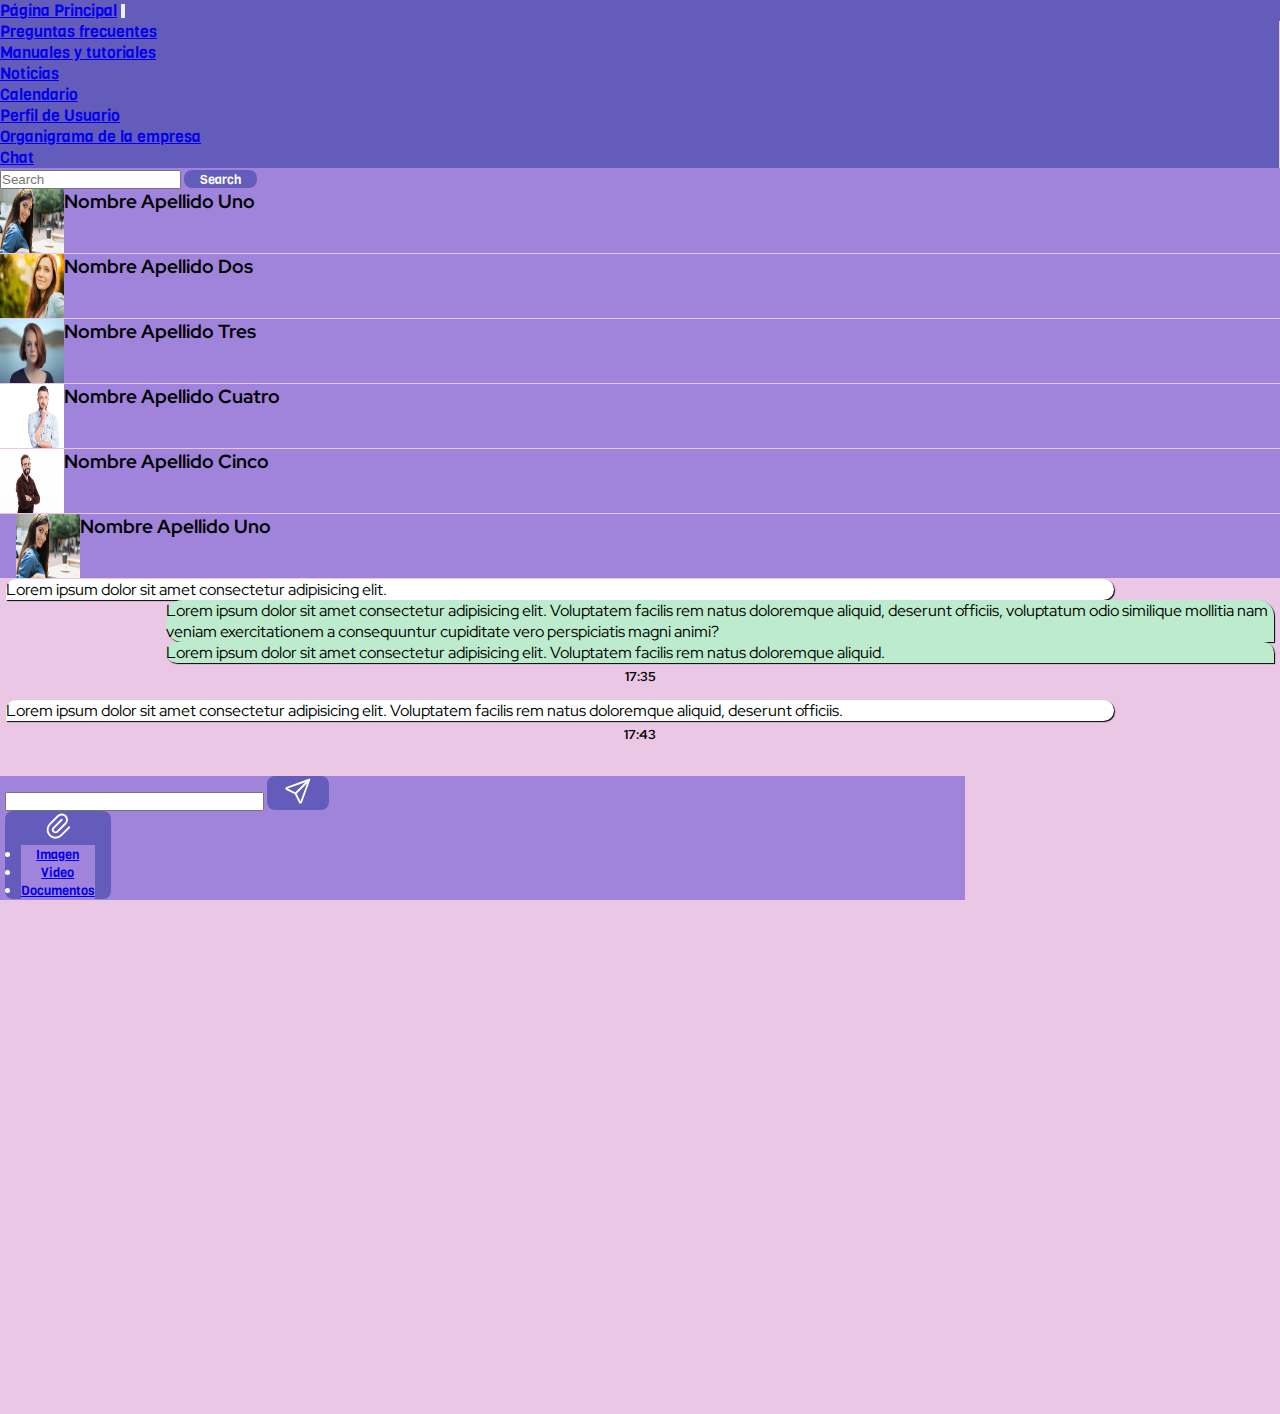
<file: chat.html>
<!DOCTYPE html>
<html lang="en">

<head>
    <meta charset="UTF-8">
    <meta http-equiv="X-UA-Compatible" content="IE=edge">
    <meta name="viewport" content="width=device-width, initial-scale=1.0">
    <link rel="stylesheet" href="assets/css/style.css">
    <link href="https://cdn.jsdelivr.net/npm/bootstrap@5.2.3/dist/css/bootstrap.min.css" rel="stylesheet"
        integrity="sha384-rbsA2VBKQhggwzxH7pPCaAqO46MgnOM80zW1RWuH61DGLwZJEdK2Kadq2F9CUG65" crossorigin="anonymous">
        <link rel="preconnect" href="https://fonts.googleapis.com">
        <link rel="preconnect" href="https://fonts.gstatic.com" crossorigin>
        <link href="https://fonts.googleapis.com/css2?family=Red+Hat+Display:wght@300;400&family=Viga&display=swap" rel="stylesheet">
    <title>Document</title>
</head>

<body>
    <header>
        <nav class="navbar navbar-expand-lg">
            <div class="container-fluid">
                <a class="navbar-brand text-light fw-bold text-light" href="#">Página Principal</a>
                <button class="navbar-toggler" type="button" data-bs-toggle="collapse"
                    data-bs-target="#navbarSupportedContent" aria-controls="navbarSupportedContent"
                    aria-expanded="false" aria-label="Toggle navigation">
                    <span class="navbar-toggler-icon"></span>
                </button>
                <div class="collapse navbar-collapse" id="navbarSupportedContent">
                    <ul class="navbar-nav me-auto mb-2 mb-lg-0">
                        <li class="nav-item">
                            <a class="nav-link active text-light" aria-current="page" href="#">Preguntas frecuentes</a>
                        </li>
                        <li class="nav-item">
                            <a class="nav-link active text-light" href="#">Manuales y tutoriales</a>
                        </li>
                        <li class="nav-item">
                            <a class="nav-link active text-light" href="#">Noticias</a>
                        </li>
                        <li class="nav-item">
                            <a class="nav-link active text-light" href="#">Calendario</a>
                        </li>
                        <li class="nav-item">
                            <a class="nav-link active text-light" href="#">Perfil de Usuario</a>
                        </li>
                        <li class="nav-item">
                            <a class="nav-link active text-light" href="#">Organigrama de la empresa</a>
                        </li>
                        <li class="nav-item">
                            <a class="nav-link active text-light" href="/chat.html" onClick="showChat()">Chat</a>
                        </li>
                    </ul>
                </div>
            </div>
        </nav>
    </header>
    <div class="menu-mobile">
        <div class="accordion" id="accordionExample">
            <div class="accordion-item">
                <h2 class="accordion-header" id="headingOne">
                    <button class="accordion-button" type="button" data-bs-toggle="collapse"
                        data-bs-target="#collapseOne" aria-expanded="true" aria-controls="collapseOne">
                        <div class="d-flex" id="contacto-activo">
                            <img class="rounded-circle p-1" src="/assets/img/banner-home-personas-2022-10_m.png" alt="">
                            <h3 class="text-start fs-5 fw-normal mx-2 padding-contacto text-dark">Nombre Apellido Uno</h3>
                        </div>
                    </button>
                </h2>
                <div id="collapseOne" class="accordion-collapse collapse" aria-labelledby="headingOne"
                    data-bs-parent="#accordionExample">
                    <div class="accordion-body">
                        <div class="contacto" id="contacto-1" onclick="seleccionarContacto(id); ">
                            <img class="rounded-circle p-1" src="/assets/img/banner-home-personas-2022-10_m.png" alt="">
                            <div class="contacto-nombre d-flex align-items-center">
                                <h3 id="h3-1" class="text-start fs-5 fw-normal mx-2 fw-bold"
                                    onclick="quitarNegrita(id);">Nombre Apellido Uno</h3>
                            </div>
                        </div>
                        <div class="contacto" id="contacto-2" onclick="seleccionarContacto(id); ">
                            <img class="rounded-circle p-1"
                                src="/assets/img/f.elconfidencial.com_original_317_ae0_456_317ae0456e63bd37ce7fa809d5955672.png"
                                alt="">
                            <div class="contacto-nombre d-flex align-items-center">
                                <h3 id="h3-2" class="text-start fs-5 fw-normal mx-2 fw-bold "
                                    onclick="quitarNegrita(id);">Nombre Apellido Dos</h3>
                            </div>
                        </div>
                        <div class="contacto" id="contacto-3" onclick="seleccionarContacto(id); ">
                            <img class="rounded-circle p-1" src="/assets/img/photo-1438761681033-6461ffad8d80.png" alt="">
                            <div class="contacto-nombre d-flex align-items-center">
                                <h3 id="h3-3" class="text-start fs-5 fw-normal mx-2 fw-bold "
                                    onclick="quitarNegrita(id);">Nombre Apellido Tres</h3>
                            </div>
                        </div>
                        <div class="contacto" id="contacto-4" onclick="seleccionarContacto(id); ">
                            <img class="rounded-circle p-1"
                                src="/assets/img/que_piensa_una_persona_cuando_dejas_de_buscarla_5242_orig.jpg" alt="">
                            <div class="contacto-nombre d-flex align-items-center">
                                <h3 id="h3-4" class="text-start fs-5 fw-normal mx-2 fw-bold "
                                    onclick="quitarNegrita(id);">Nombre Apellido Cuatro</h3>
                            </div>
                        </div>
                        <div class="contacto" id="contacto-5" onclick="seleccionarContacto(id); ">
                            <img class="rounded-circle p-1" src="/assets/img/retrato-joven-sonriente-gafas_171337-4842.png"
                                alt="">
                            <div class="contacto-nombre d-flex align-items-center">
                                <h3 id="h3-5" class="text-start fs-5 fw-normal mx-2 fw-bold "
                                    onclick="quitarNegrita(id);">Nombre Apellido Cinco</h3>
                            </div>
                        </div>
                        <form class="d-flex py-3" role="search">
                            <input class="form-control me-2" type="search" placeholder="Search" aria-label="Search">
                            <button class="button " type="submit">Search</button>
                        </form>
                    </div>
                </div>
            </div>
        </div>
    </div>
    <div class="container-fluid">
        <div class="row">
            <div class="menu-desktop col-md-3 background-contactos">
                <form class="d-flex py-3 " role="search" id="busqueda-contactos">
                    <input class="form-control me-2" type="search" placeholder="Search" aria-label="Search">
                    <button class="button" type="submit">Search</button>
                </form>
                <div class="contacto" id="contacto-1" onclick="seleccionarContactoDesktop(id); ">
                    <img class="rounded-circle p-1" src="/assets/img/banner-home-personas-2022-10_m.png" alt="">
                    <div class="contacto-nombre d-flex align-items-center">
                        <h3 id="h3d-1" class="text-start fs-5 fw-normal mx-2 fw-bold" onclick="quitarNegrita(id);">
                            Nombre
                            Apellido Uno</h3>
                    </div>
                </div>
                <div class="contacto" id="contacto-2" onclick="seleccionarContactoDesktop(id); ">
                    <img class="rounded-circle p-1"
                        src="/assets/img/f.elconfidencial.com_original_317_ae0_456_317ae0456e63bd37ce7fa809d5955672.png"
                        alt="">
                    <div class="contacto-nombre d-flex align-items-center">
                        <h3 id="h3d-2" class="text-start fs-5 fw-normal mx-2 fw-bold " onclick="quitarNegrita(id);">
                            Nombre
                            Apellido Dos</h3>
                    </div>
                </div>
                <div class="contacto" id="contacto-3" onclick="seleccionarContactoDesktop(id); ">
                    <img class="rounded-circle p-1" src="/assets/img/photo-1438761681033-6461ffad8d80.png" alt="">
                    <div class="contacto-nombre d-flex align-items-center">
                        <h3 id="h3d-3" class="text-start fs-5 fw-normal mx-2 fw-bold " onclick="quitarNegrita(id);">
                            Nombre
                            Apellido Tres</h3>
                    </div>
                </div>
                <div class="contacto" id="contacto-4" onclick="seleccionarContactoDesktop(id); ">
                    <img class="rounded-circle p-1"
                        src="/assets/img/que_piensa_una_persona_cuando_dejas_de_buscarla_5242_orig.jpg" alt="">
                    <div class="contacto-nombre d-flex align-items-center">
                        <h3 id="h3d-4" class="text-start fs-5 fw-normal mx-2 fw-bold " onclick="quitarNegrita(id);">
                            Nombre
                            Apellido Cuatro</h3>
                    </div>
                </div>
                <div class="contacto" id="contacto-5" onclick="seleccionarContactoDesktop(id); ">
                    <img class="rounded-circle p-1" src="/assets/img/retrato-joven-sonriente-gafas_171337-4842.png" alt="">
                    <div class="contacto-nombre d-flex align-items-center">
                        <h3 id="h3d-5" class="text-start fs-5 fw-normal mx-2 fw-bold " onclick="quitarNegrita(id);">
                            Nombre
                            Apellido Cinco</h3>
                    </div>
                </div>
            </div>
            <div class="chatbox  col-md-9 background-chat">
                <div class="col-md-12">
                    <div class="contacto" id="contacto-activo-desktop" ">
                        <img class="rounded-circle p-1" src="/assets/img/banner-home-personas-2022-10_m.png" alt="">
                        <div class="contacto-nombre d-flex align-items-center">
                            <h3 id="h3d-1" class="text-start fs-5 fw-normal mx-2 text-dark" >
                                Nombre
                                Apellido Uno</h3>
                        </div>
                    </div>
                    <div class="chatbox-texto">
                        <div class="row">
                            <div class="msg-text pt-2  ms-2">
                                <p class="ps-2 py-2">Lorem ipsum dolor sit amet consectetur adipisicing elit.</p>
                            </div>
                        </div>
                        <div class="row">
                            <div class="msg-text2 pe-3">
                                <p class="ps-2 py-2">Lorem ipsum dolor sit amet consectetur adipisicing elit. Voluptatem facilis
                                    rem
                                    natus
                                    doloremque aliquid, deserunt officiis, voluptatum odio similique mollitia nam veniam
                                    exercitationem a consequuntur cupiditate vero perspiciatis magni animi?</p>
                            </div>
                        </div>
                        <div class="row">
                            <div class="msg-text2 pe-3">
                                <p class="ps-2 py-2">Lorem ipsum dolor sit amet consectetur adipisicing elit. Voluptatem facilis
                                    rem
                                    natus
                                    doloremque aliquid.
                                </p>
                            </div>
                            <div class="text-center span">
                                <span class="span-msg">17:35</span>
                            </div>
                        </div>
                        <div class="row">
                            <div class="msg-text ms-2">
                                <p class="ps-2 py-2">Lorem ipsum dolor sit amet consectetur adipisicing elit. Voluptatem facilis
                                    rem
                                    natus
                                    doloremque aliquid, deserunt officiis.
                                </p>
                            </div>
                            <div class="text-center span">
                                <span class="span-msg">17:43</span>
                            </div>
                        </div>
                    </div>
                    <div class="row py-2" id="barra-de-chat">
                        <form action="">
                            <input class="input" type="text" name="" id="">
                            <button type="submit" class="button" id="boton-enviar"> 
                                <svg xmlns="http://www.w3.org/2000/svg" class="icon icon-tabler icon-tabler-send col py-1"
                                    width="30" height="30" viewBox="0 0 24 24" stroke-width="1.5" stroke="#fff"
                                    fill="none" stroke-linecap="round" stroke-linejoin="round">
                                    <path stroke="none" d="M0 0h24v24H0z" fill="none" />
                                    <line x1="10" y1="14" x2="21" y2="3" />
                                    <path
                                        d="M21 3l-6.5 18a0.55 .55 0 0 1 -1 0l-3.5 -7l-7 -3.5a0.55 .55 0 0 1 0 -1l18 -6.5" />
                                </svg>
                            </button>
                            <button class="button dropdown" type="button" data-bs-toggle="dropdown" aria-expanded="false">
                                <svg xmlns="http://www.w3.org/2000/svg"
                                    class="icon icon-tabler icon-tabler-paperclip col py-1" width="30" height="30"
                                    viewBox="0 0 24 24" stroke-width="1.5" stroke="#fff" fill="none"
                                    stroke-linecap="round" stroke-linejoin="round">
                                    <path stroke="none" d="M0 0h24v24H0z" fill="none" />
                                    <path
                                        d="M15 7l-6.5 6.5a1.5 1.5 0 0 0 3 3l6.5 -6.5a3 3 0 0 0 -6 -6l-6.5 6.5a4.5 4.5 0 0 0 9 9l6.5 -6.5" />
                                </svg>
                                <ul class="dropdown-menu">
                                    <li><a class="dropdown-item" href="#">Imagen</a></li>
                                    <li><a class="dropdown-item" href="#">Video</a></li>
                                    <li><a class="dropdown-item" href="#">Documentos</a></li>
                                </ul>
                            </button>
                        </form>
                    </div>
                </div>
            </div>
        </div>
    </div>
    <script src="https://cdn.jsdelivr.net/npm/bootstrap@5.2.3/dist/js/bootstrap.bundle.min.js"
        integrity="sha384-kenU1KFdBIe4zVF0s0G1M5b4hcpxyD9F7jL+jjXkk+Q2h455rYXK/7HAuoJl+0I4"
        crossorigin="anonymous"></script>
    <script src="assets/js/script.js"></script>
</body>

</html>
</file>
<file: assets/css/style.css>
body {
  font-family: "Red Hat Display", sans-serif !important;
  margin: 0;
  padding: 0;
}

* {
  margin: 0;
  padding: 0;
}

.navbar {
  background-color: #645cbb;
  font-family: "Viga", sans-serif !important;
}

@media (min-width: 768px) {
  .nav-item {
    border-right: 1px solid #ebc7e6;
  }
  .nav-item:hover {
    cursor: pointer;
    border: 1px solid #a084dc;
  }
}

@media (min-width: 768px) {
  .menu-mobile {
    display: none;
  }
}

.accordion-body {
  background-color: #a084dc;
}

.accordion-button {
  background-color: #a084dc !important;
  padding: 0px 22px 0px 22px !important;
}
.accordion-button img {
  width: 4rem;
  height: 4rem;
}

.accordion-button:not(.collapsed) {
  color: black !important;
}

.menu-desktop .contacto:hover {
  cursor: pointer;
  border: 2px solid #645cbb;
}
@media (max-width: 767px) {
  .menu-desktop {
    display: none;
  }
}

.background-chat {
  background-color: #ebc7e6;
  min-height: 100vh;
}

.background-contactos {
  background-color: #a084dc;
}

#contacto-activo h3 {
  padding-top: 20px;
}

#contacto-activo-desktop {
  background-color: #a084dc;
  padding-left: 1rem;
}
#contacto-activo-desktop img {
  width: 4rem;
  height: 4rem;
}
@media (max-width: 767px) {
  #contacto-activo-desktop {
    display: none;
  }
}

.contacto {
  display: flex;
  flex-direction: row;
  border-bottom: 1px solid #ebc7e6;
}
.contacto img {
  width: 4rem;
  height: 4rem;
}

.msg-text {
  padding-right: 3rem !important;
}
@media (min-width: 768px) {
  .msg-text {
    padding-right: 10rem !important;
  }
}
.msg-text p {
  background-color: white;
  border-radius: 1rem 1rem 1rem 0%;
  box-shadow: 1px 1px 1px black;
}

.msg-text2 {
  padding-left: 3rem !important;
}
@media (min-width: 768px) {
  .msg-text2 {
    padding-left: 10rem !important;
  }
}
.msg-text2 p {
  background-color: #BCEBCD;
  border-radius: 1rem 1rem 0 1rem;
  box-shadow: 1px 1px 1px black;
}

span {
  display: flex;
  justify-content: center;
  font-size: small;
  text-align: center;
  margin-bottom: 10px;
}

.span-msg {
  padding: 5px 2rem;
  color: black;
  font-weight: bold;
}

.input {
  width: 72%;
}

.button {
  color: white;
  background-color: #645cbb;
  border: none;
  padding-right: 0.5rem;
  padding-left: 0.5rem;
  border-radius: 0.5rem;
  font-family: "Viga", sans-serif !important;
}
@media (min-width: 768px) {
  .button {
    padding-left: 1rem;
    padding-right: 1rem;
  }
}

#barra-de-chat {
  display: flex;
  flex-direction: row;
  background-color: #a084dc;
  position: fixed;
  bottom: 0;
  width: 100%;
  padding-left: 0.3rem;
}
@media (min-width: 768px) {
  #barra-de-chat {
    width: 75%;
    margin-left: 0;
    margin-right: 0;
  }
}

.chatbox {
  padding-left: 0 !important;
  padding-right: 0 !important;
}

.chatbox-texto {
  padding-left: 6px;
  padding-right: 6px;
}

.dropdown-menu {
  padding-top: 0 !important;
  padding-bottom: 0 !important;
}
.dropdown-menu li {
  background-color: #a084dc;
}

/*# sourceMappingURL=style.css.map */
</file>
